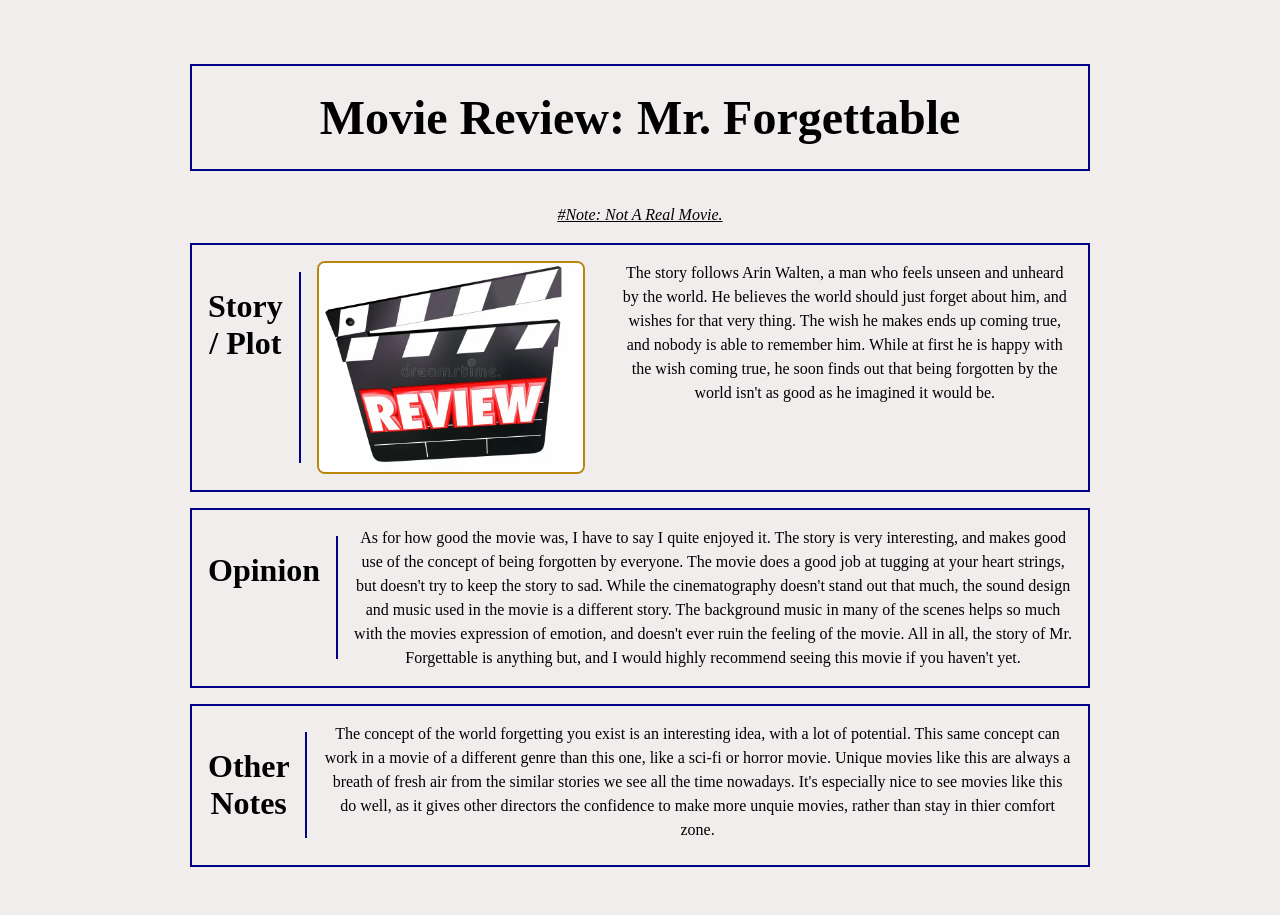
<file: Week2-Typography and Responsize Sizing Redesign/index.html>
<!DOCTYPE html>
<html lang="en">
<head>
    <title>Movie Review - Mr. Forgettable</title>
    <link rel="stylesheet" href="styles.css">
</head>
<body>
    <h1>Movie Review: Mr. Forgettable</h1>
    <p class="note">#Note: Not A Real Movie.</p>
    <div class="plot">
        <h2>Story / Plot</h2>
        <img src="movie_review.webp" class="review_image">
        <p>
            The story follows Arin Walten, a man who feels unseen and
            unheard by the world. He believes the world should just forget
            about him, and wishes for that very thing.
            The wish he makes ends up coming true, and nobody is able to
            remember him. While at first he is happy with the wish coming true, he soon finds
            out that being forgotten by the world isn't as good as he imagined it would be.
        </p>
    </div>
    <div class="opinion">
        <h2>Opinion</h2>
        <p>
            As for how good the movie was, I have to say I quite enjoyed it. The story is very interesting, 
            and makes good use of the concept of being forgotten by everyone. The movie does a good job 
            at tugging at your heart strings, but doesn't try to keep the story to sad. While the cinematography 
            doesn't stand out that much, the sound design and music used in the movie is a different story. The 
            background music in many of the scenes helps so much with the movies expression of emotion, and doesn't 
            ever ruin the feeling of the movie. All in all, the story of Mr. Forgettable is anything but, and I 
            would highly recommend seeing this movie if you haven't yet.
        </p>
    </div>
    <div class="notes">
        <h2>Other Notes</h2>
        <p>
            The concept of the world forgetting you exist is an interesting idea, 
            with a lot of potential. This same concept can work in a movie of a different 
            genre than this one, like a sci-fi or horror movie. Unique movies like this are 
            always a breath of fresh air from the similar stories we see all the time nowadays.
            It's especially nice to see movies like this do well, as it gives other directors the 
            confidence to make more unquie movies, rather than stay in thier comfort zone.
        </p>
    </div>
</body>
</html>
</file>
<file: Week2-Typography and Responsize Sizing Redesign/styles.css>
* {
    box-sizing: border-box;
    text-align: center;
}

body {
    background-color: rgb(241, 237, 237);
    margin: 0;
    padding: 2em;
    text-align: center;
}

h1, h2 {
    font-family: Verdana, serif;
}

h1 {
    font-size: 3rem;
    border: 2px solid darkblue;
    padding: 0.5em;
    width: 90%;
    max-width: 900px;
    margin-left: auto;
    margin-right: auto;
}

h2 {
    font-size: 2rem;
    padding: 0.5em;
    border-right: 2px solid darkblue;
}

p {
    font-family: 'Gill Sans', serif;
    font-size: 1rem;
    line-height: 1.5;
    padding-left: 1rem;
    padding-right: 1rem;
}

.note {
    font-family: "Times New Roman", serif;
    font-size: 1rem;
    font-style: italic;
    text-decoration: underline;
}

.plot, .opinion, .notes {
    display: flex;
    width: 90%;
    max-width: 900px;
    margin-top: 1em;
    margin-bottom: 1em;
    margin-left: auto;
    margin-right: auto;
    border: 2px solid darkblue;
}

.review_image {
    width: 30%;
    height: auto;
    border: 2px solid darkgoldenrod;
    border-radius: 8px;
    margin: 1em;
}
</file>
